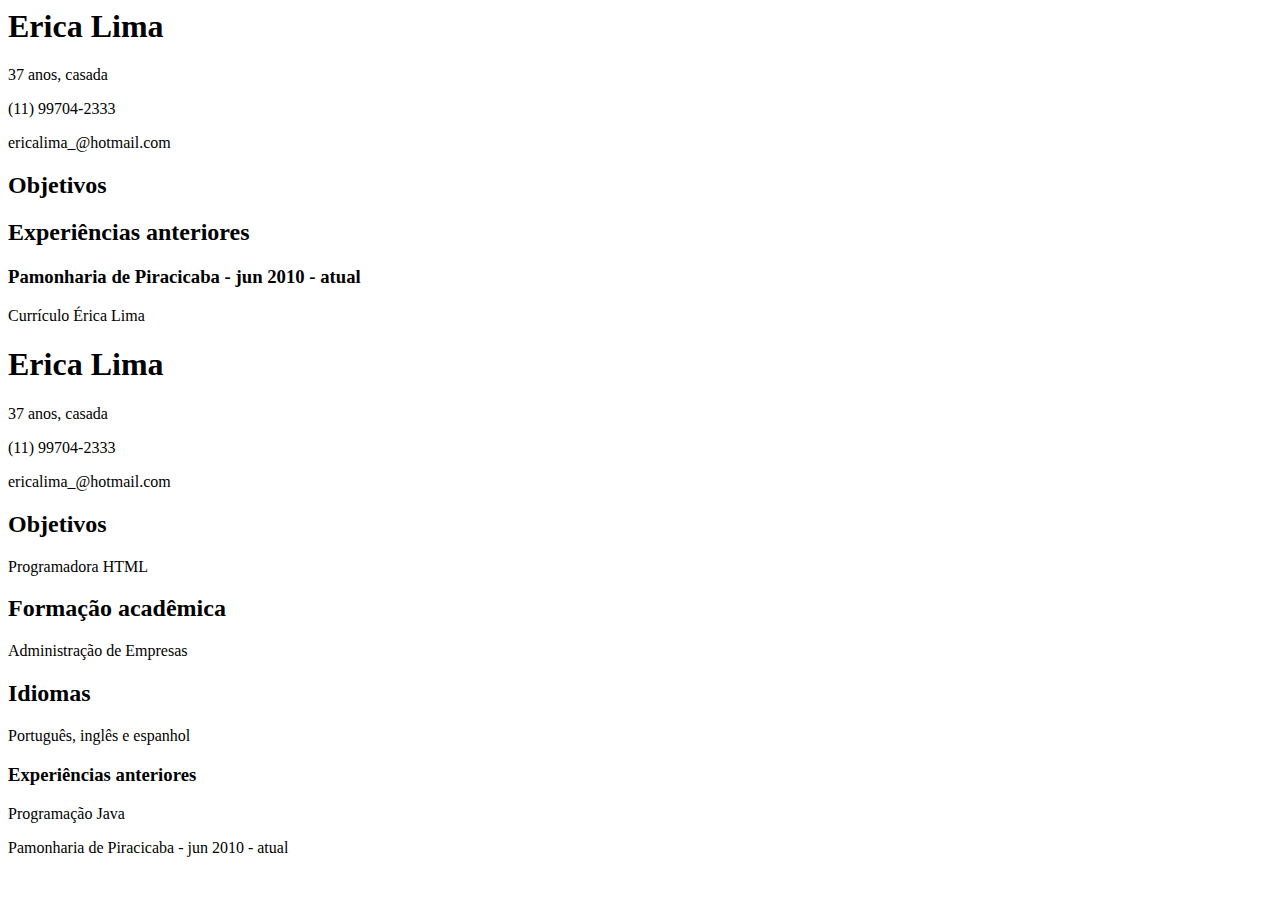
<file: index.html>
<! DOCTYPE html>
<html>
    <head>
        <meta charset="UTF-8">
        <title>Currículo Érica Lima</title>
    </head>
        <body>
        <h1>
            Erica Lima
        </h1>
        <P> 37 anos, casada </P>
        <p> (11) 99704-2333</p>
        <p> ericalima_@hotmail.com</p>
        <h2>Objetivos</h2>
        <h2>Experiências anteriores</h2>
        <h3>Pamonharia de Piracicaba - jun 2010 - atual </h3>
    </body>
</html>
<html>
    <head>
      <cabecalho>Currículo Érica Lima</title>
    </head>
        <body>
        <h1>
            Erica Lima
        </h1>
        <P> 37 anos, casada </P>
        <p> (11) 99704-2333</p>
        <p> ericalima_@hotmail.com</p>
        <h2>Objetivos</h2>
	<p>Programadora HTML
<h2>Formação acadêmica
	</h2>
	<p>Administração de Empresas
<h2>Idiomas
</h2>
<p> Português, inglês e espanhol
        <h3>Experiências anteriores</h2>
	<p> Programação Java
        <p>Pamonharia de Piracicaba - jun 2010 - atual 
</h3>
    </body>
</html>
</file>
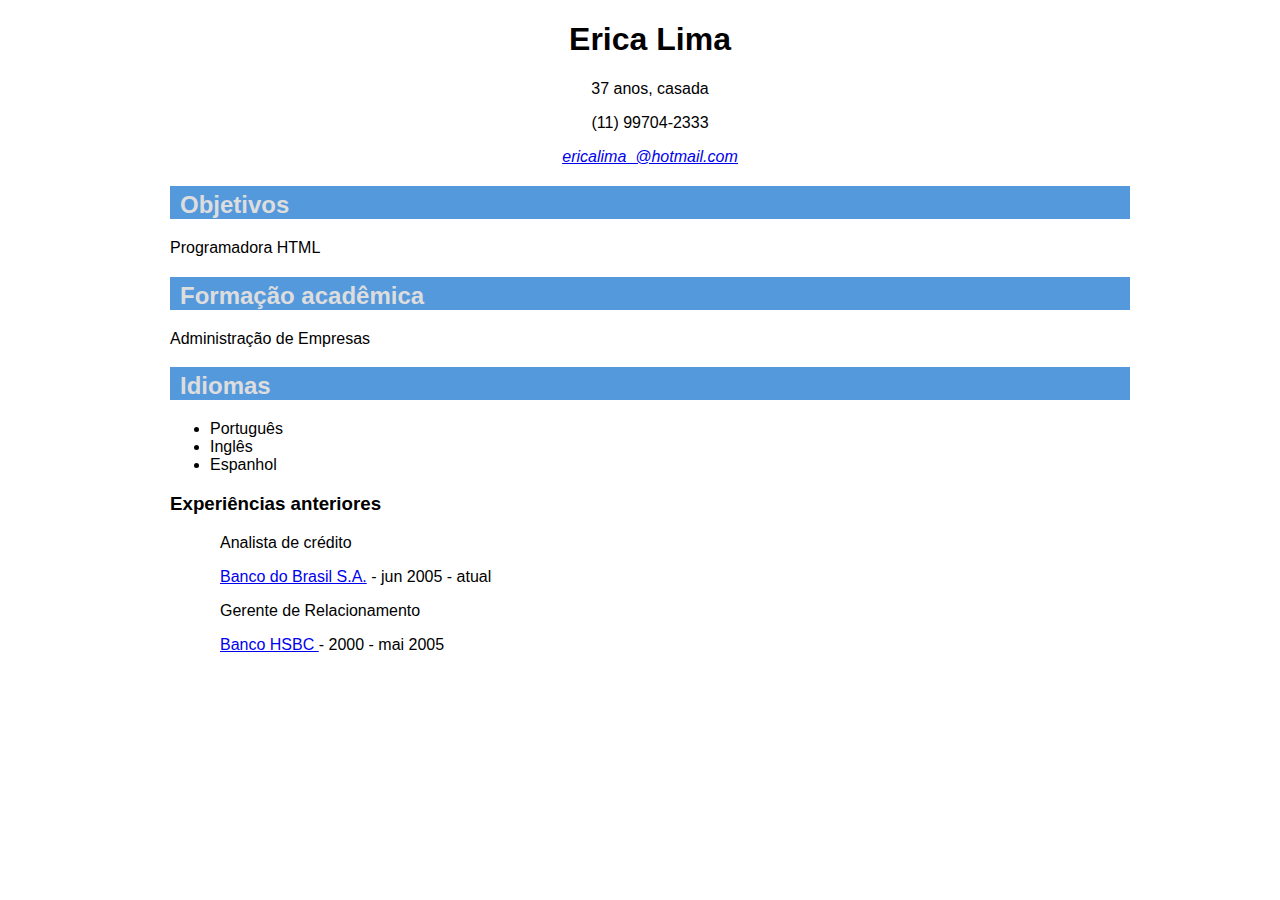
<file: Curriculo2.html>
<!DOCTYPE html>
    <html>
    <head>
        <meta charset="UTF-8">
      <title>Currículo Érica Lima</title>
      <link rel="stylesheet" type="text/css" href="curriculo.css"/>
        </head>
        <body>
        <div id="conteudo">
            <section id="cabecalho">
                <h1>
                    Erica Lima
                </h1>
                <P>37 anos, casada </P>
                <p> (11) 99704-2333</p>
                <p id="email"> <a href="mailto:ericalima_@hotmail.com">ericalima_@hotmail.com</a></p>
            </section>
            <h2>Objetivos</h2>
            <p>Programadora HTML</p>
            <h2>Formação acadêmica</h2>
            <p>Administração de Empresas</p>
            <h2>Idiomas</h2>
            <ul>
                <li>Português</li>
                <li>Inglês</li>
                <li>Espanhol</li>
            </ul>
            <h3>Experiências anteriores</h3>
            <p class="exp"> <span clas="tec">Analista de crédito</span></p>
            <p class="exp"><a href="http://www.bb.com.br">Banco do Brasil S.A.</a> - jun 2005 - atual</p>
            <p class="exp"> <span class="tec">Gerente de Relacionamento</span></p>
            <p class="exp"><a href="http://www.hsbc.com">Banco HSBC </a> - 2000 - mai 2005 </p>
        </div>
     </body>
</html>
</file>
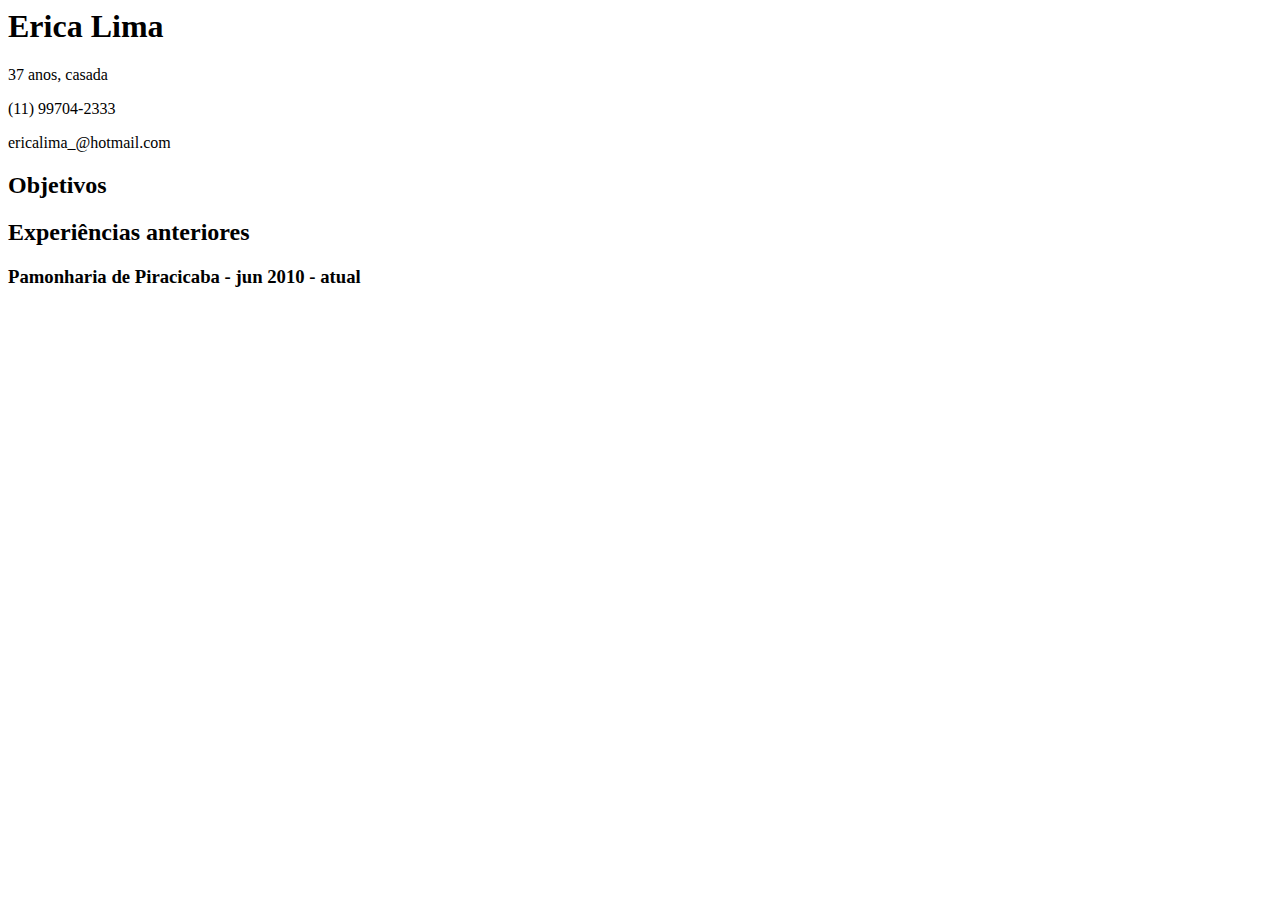
<file: curriculum.html>
<! DOCTYPE html>
<html>
    <head>
        <meta charset="UTF-8">
        <title>Currículo Érica Lima</title>
    </head>
        <body>
        <h1>
            Erica Lima
        </h1>
        <P> 37 anos, casada </P>
        <p> (11) 99704-2333</p>
        <p> ericalima_@hotmail.com</p>
        <h2>Objetivos</h2>
        <h2>Experiências anteriores</h2>
        <h3>Pamonharia de Piracicaba - jun 2010 - atual </h3>
    </body>
</html>
</file>
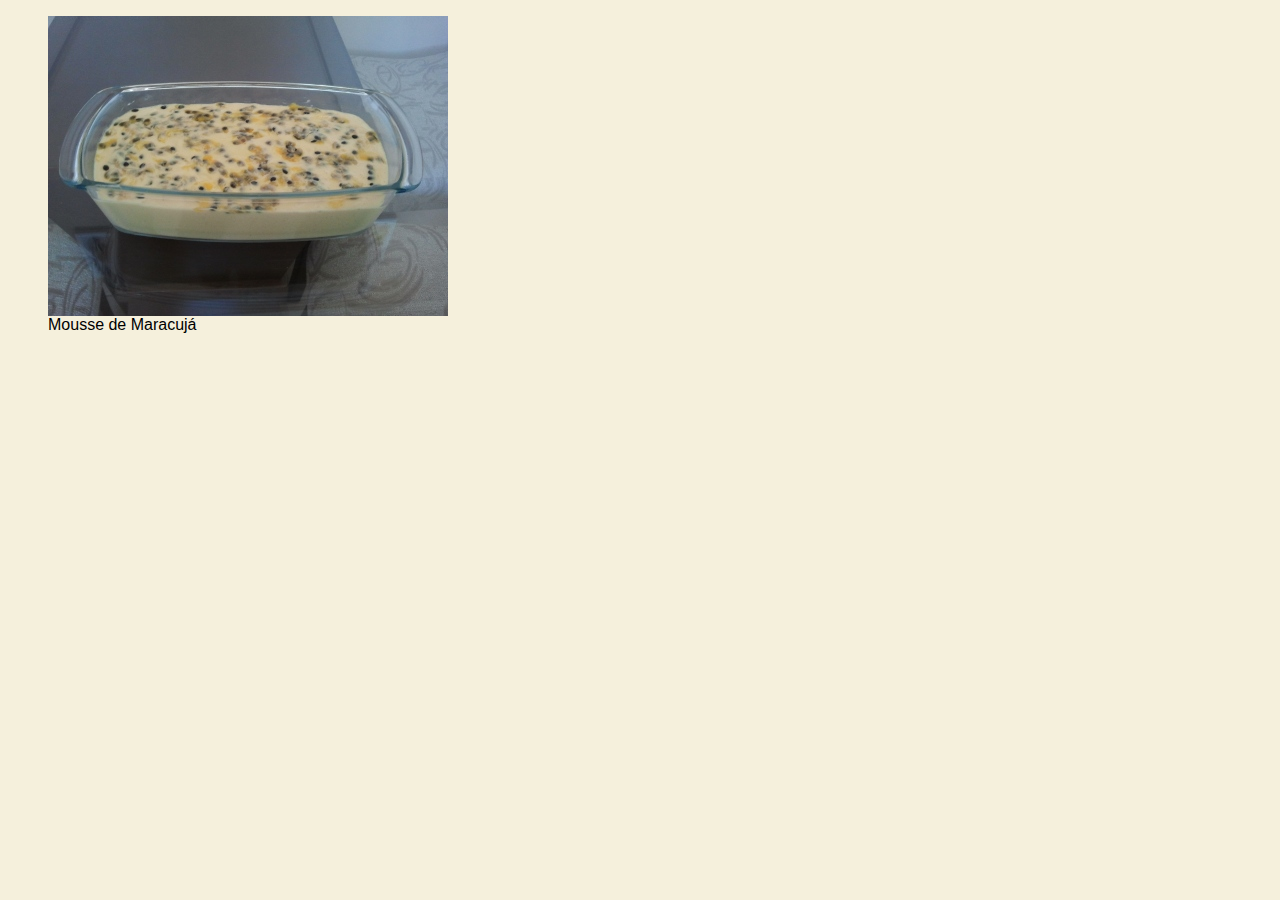
<file: receitademoussedemaracuja.html>
<! DOCTYPE html>
<html>
<head>
<meta charset="UTF-8"/>
<link rel="stylesheet" type="text/css" href="estilos.css">
<body>
    <h1 id="título"Mousse de Maracujá> </h1>
    <figure>
      <img src="foto.jpg"/>
      <figcaption> Mousse de Maracujá</figcaption>
</figure>
</body>
</head>
</html
</file>
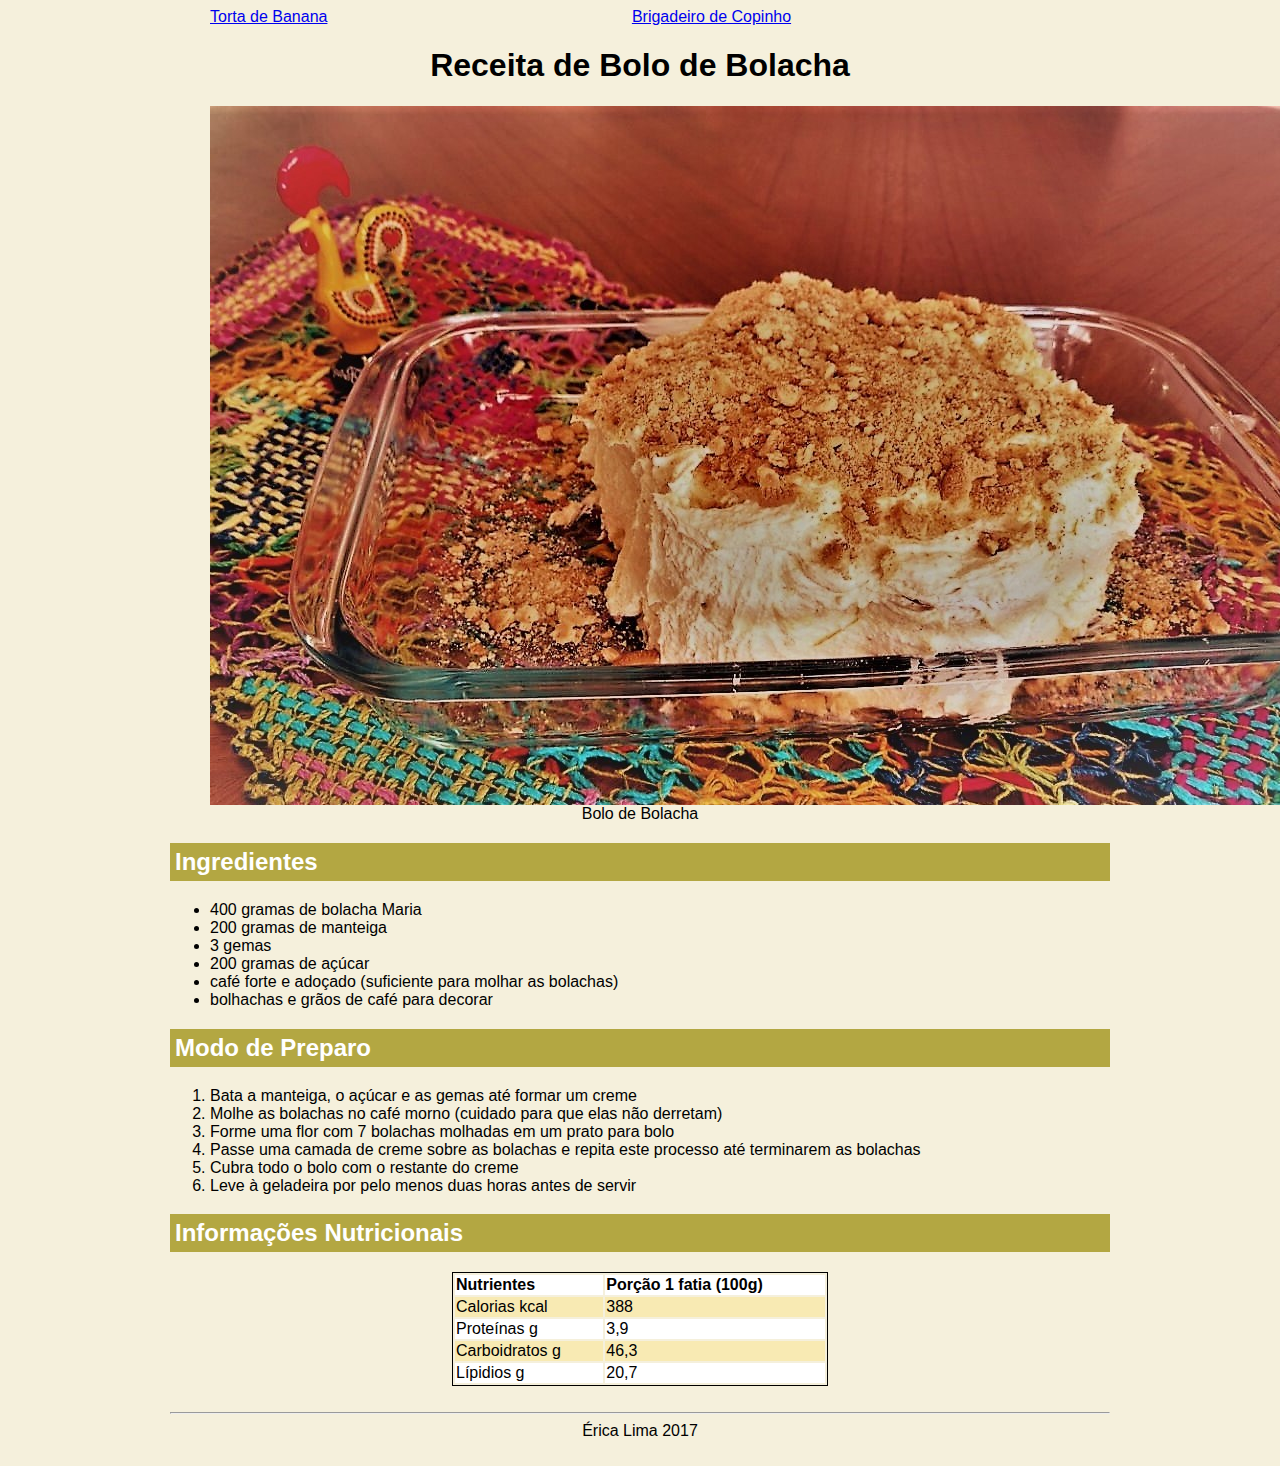
<file: receitas.html>
<! DOCTYPE html>
<html>
    <head>
    <meta charset="UTF-8"/>
    <link rel="stylesheet" type="text/css" href="receitas.css">
    </head>
    <body>
        <nav>
            <ul>
            <li><a href="http://www.tudogostoso.com.br/receita/2211-torta-de-banana-rapida.html">Torta de Banana</a></li>
            <li><a href="http://www.nestle.com.br/moca/receita/brigadeiros/brigadeiro-de-copinho.aspx">Brigadeiro de Copinho</a></li>
            </ul>
        </nav>
            <section id="topo">
                 <h1 id="título">Receita de Bolo de Bolacha </h1>
               <figure>
                 <img src="bolodebolacha.jpg"/>
                 <figcaption>Bolo de Bolacha</figcaption>
               </figure>
            </section>
        <h2> Ingredientes</h2>
            <ul>
                <li> 400 gramas de bolacha Maria</li>
                <li> 200 gramas de manteiga</li>
                <li> 3 gemas</li>
                <li> 200 gramas de açúcar</li>
                <li> café forte e adoçado (suficiente para molhar as bolachas)</li>
                <li> bolhachas e grãos de café para decorar</li>
            </ul>
        <h2> Modo de Preparo </h2>
        <ol>
            <li> Bata a manteiga, o açúcar e as gemas até formar um creme</li>
            <li> Molhe as bolachas no café morno (cuidado para que elas não derretam)</li>
            <li> Forme uma flor com 7 bolachas molhadas em um prato para bolo</li>
            <li> Passe uma camada de creme sobre as bolachas e repita este processo até terminarem as bolachas</li>
            <li> Cubra todo o bolo com o restante do creme</li>
            <li> Leve à geladeira por pelo menos duas horas antes de servir</li>     
        </ol>       
        <h2> Informações Nutricionais</h2>
        <table id="tb-nutrientes">
            <tr> 
            <th>Nutrientes</th>
            <th>Porção 1 fatia (100g)</th>
            </tr>
            <tr>
                <td> Calorias kcal</td>
                <td> 388 </td>
            </tr>
            <tr>
                <td> Proteínas g</td>
                <td> 3,9 </td>
            </tr>
            <tr>
                <td> Carboidratos g</td>
                <td> 46,3</td>
            </tr>
            <tr>
                <td> Lípidios g</td>
                <td> 20,7 </td>
            </tr>
        </table>
        <br />
        <hr />
        <div class="textocentralizado">
            Érica Lima 2017
        </div>
        <br />
    </body>
</html>
</file>
<file: curriculo.css>
h2  {
    background-color:#5599DD;
    color:#DDDDDD;
    padding-top:5px;
    padding-left: 10px;;
}

.exp    {
    text-indent:50px
}

#email  {
    text-decoration:underline;
    font-style:italic;
}

body    {
    font-family:sans-serif;
    width:940px;
    margin-right: auto;
    margin-left: auto;
}

#cabecalho  {
    text-align:center;
}

#conteudo   {
    width:960px;
    margin-right: auto;
    margin-left: auto;
}
</file>
<file: estilos.css>
body{
    background-color: #F5F0DC;
    font-family: Arial, Helvetica, sans-serif;
    width: 940px;
    margin: center;
}
</file>
<file: receitas.css>
body{
    background-color:#F5F0DC;
    font-family: Arial, Helvetica, sans-serif;
    width: 940px;
    margin-right: auto;
    margin-left: auto;
}
h2{
    background-color: #B3A742;
    padding: 5px;
    color: #FFFFFF;
}
#tb-nutrientes{
    width: 40%;
    margin: auto;
    border: 1px solid black;
}
#tb-nutrientes th{
    text-align: left;
}
#tb-nutrientes tr:nth-child(odd){
    background-color: #FFFFFF;
}
#tb-nutrientes tr:nth-child(even){
    background-color: #F8EAB3;
}
nav ul li{
    display:inline;
    margin-right:300px;
}
#topo{
    text-align: center;
}
.textocentralizado {
    text-align: center;
}
</file>
